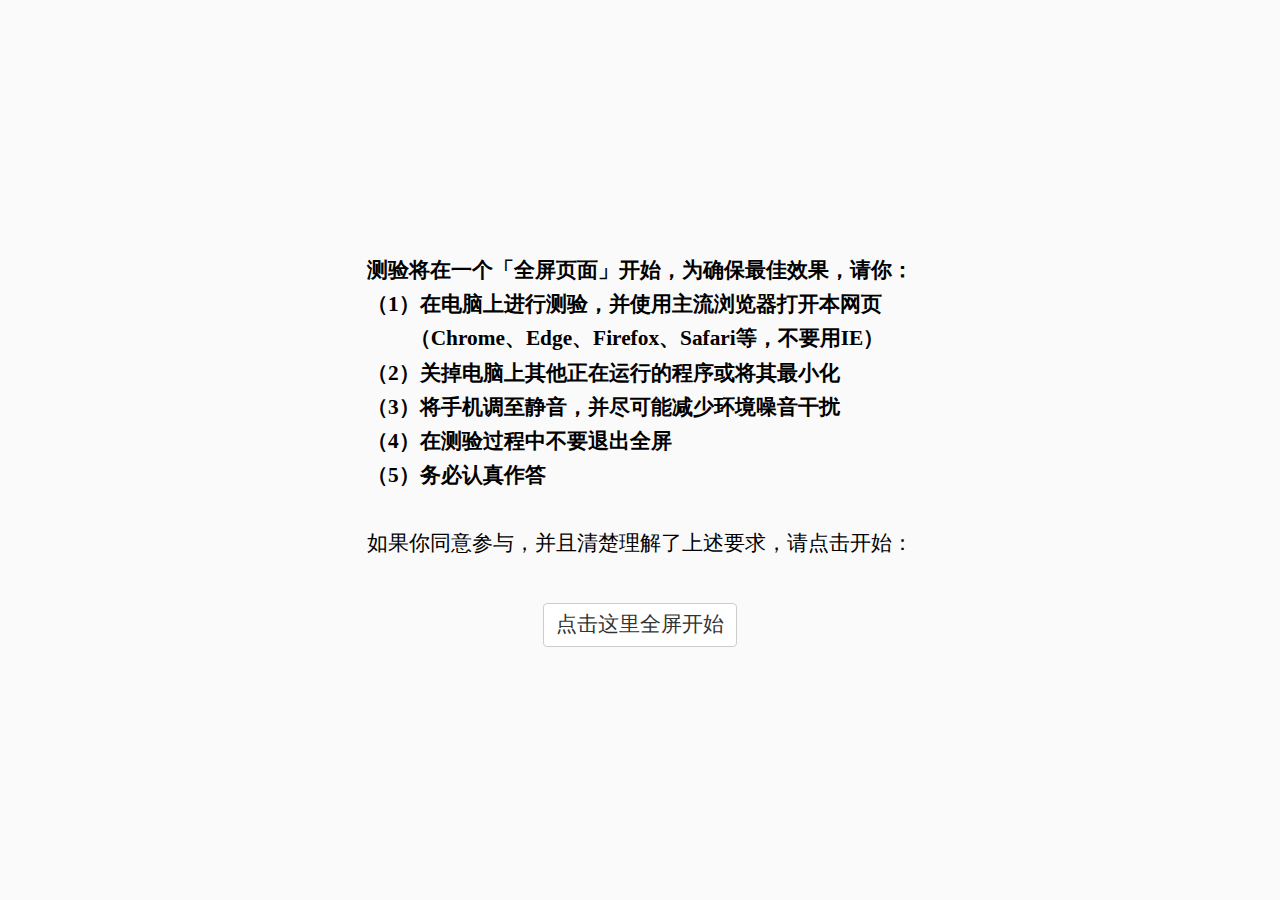
<file: exp_demo/experiment/index.html>
<!DOCTYPE html>
<html>

<head>
    <meta charset="utf-8">
    <title>Experiment Demo</title>

    <!-- CSS: jspsych -->
    <link href="jspsych-6.1.0/css/jspsych.css" rel="stylesheet" type="text/css">
    <!-- CSS: Custom -->
    <link href="exp.css" rel="stylesheet" type="text/css">

    <!-- JS: Basic -->
    <script src="jspsych-6.1.0/jspsych.js"></script>
    <script src="jspsych-6.1.0/plugins/jspsych-fullscreen.js"></script>
    <script src="jspsych-6.1.0/plugins/jspsych-instructions.js"></script>
    <script src="jspsych-6.1.0/plugins/jspsych-call-function.js"></script>
    <!-- JS: Survey -->
    <script src="jspsych-6.1.0/plugins/jspsych-survey-html-form.js"></script>
    <script src="jspsych-6.1.0/plugins/jspsych-survey-likert.js"></script>
    <script src="jspsych-6.1.0/plugins/jspsych-survey-multi-choice.js"></script>
    <script src="jspsych-6.1.0/plugins/jspsych-survey-multi-select.js"></script>
    <script src="jspsych-6.1.0/plugins/jspsych-survey-text.js"></script>
    <!-- JS: Stimulus-Response -->
    <script src="jspsych-6.1.0/plugins/jspsych-html-button-response.js"></script>
    <script src="jspsych-6.1.0/plugins/jspsych-html-keyboard-response.js"></script>
    <script src="jspsych-6.1.0/plugins/jspsych-html-slider-response.js"></script>
    <script src="jspsych-6.1.0/plugins/jspsych-image-button-response.js"></script>
    <script src="jspsych-6.1.0/plugins/jspsych-image-keyboard-response.js"></script>
    <script src="jspsych-6.1.0/plugins/jspsych-image-slider-response.js"></script>
    <script src="jspsych-6.1.0/plugins/jspsych-audio-button-response.js"></script>
    <script src="jspsych-6.1.0/plugins/jspsych-audio-keyboard-response.js"></script>
    <script src="jspsych-6.1.0/plugins/jspsych-audio-slider-response.js"></script>
    <script src="jspsych-6.1.0/plugins/jspsych-video-button-response.js"></script>
    <script src="jspsych-6.1.0/plugins/jspsych-video-keyboard-response.js"></script>
    <script src="jspsych-6.1.0/plugins/jspsych-video-slider-response.js"></script>
    <!-- JS: Categorization Task -->
    <script src="jspsych-6.1.0/plugins/jspsych-categorize-html.js"></script>
    <script src="jspsych-6.1.0/plugins/jspsych-categorize-image.js"></script>
    <script src="jspsych-6.1.0/plugins/jspsych-iat-html.js"></script>
    <script src="jspsych-6.1.0/plugins/jspsych-iat-image.js"></script>
</head>

<body>
    <!-- JavaScript Files of Your Experiment -->
    <script src="functions.js"></script>
    <script src="experiment.js"></script>
</body>

</html>
</file>
<file: exp_demo/experiment/jspsych-6.1.0/css/jspsych.css>
/*
 * CSS for jsPsych experiments.
 *
 * This stylesheet provides minimal styling to make jsPsych
 * experiments look polished without any additional styles.
 */

 @import url(https://fonts.googleapis.com/css?family=Open+Sans:400italic,700italic,400,700);

/* Container holding jsPsych content */

 .jspsych-display-element {
   display: flex;
   flex-direction: column;
   overflow-y: auto;
 }

 .jspsych-display-element:focus {
   outline: none;
 }

 .jspsych-content-wrapper {
   display: flex;
   margin: auto;
   flex: 1 1 100%;
   width: 100%;
 }

 .jspsych-content {
   max-width: 95%; /* this is mainly an IE 10-11 fix */
   text-align: center;
   margin: auto; /* this is for overflowing content */
 }

 .jspsych-top {
   align-items: flex-start;
 }

 .jspsych-middle {
   align-items: center;
 }

/* fonts and type */

.jspsych-display-element {
  font-family: 'Open Sans', 'Arial', sans-serif;
  font-size: 18px;
  line-height: 1.6em;
}

/* Form elements like input fields and buttons */

.jspsych-display-element input[type="text"] {
  font-family: 'Open Sans', 'Arial', sans-serif;
  font-size: 14px;
}

/* borrowing Bootstrap style for btn elements, but combining styles a bit */
.jspsych-btn {
  display: inline-block;
  padding: 6px 12px;
  margin: 0px;
  font-size: 14px;
  font-weight: 400;
  font-family: 'Open Sans', 'Arial', sans-serif;
  cursor: pointer;
  line-height: 1.4;
  text-align: center;
  white-space: nowrap;
  vertical-align: middle;
  background-image: none;
  border: 1px solid transparent;
  border-radius: 4px;
  color: #333;
  background-color: #fff;
  border-color: #ccc;
}

.jspsych-btn:hover {
  background-color: #ddd;
  border-color: #aaa;
}

.jspsych-btn:disabled {
  background-color: #eee;
  color: #aaa;
  border-color: #ccc;
  cursor: not-allowed;
}

/* jsPsych progress bar */

#jspsych-progressbar-container {
  color: #555;
  border-bottom: 1px solid #dedede;
  background-color: #f9f9f9;
  margin-bottom: 1em;
  text-align: center;
  padding: 8px 0px;
  width: 100%;
  line-height: 1em;
}
#jspsych-progressbar-container span {
  font-size: 14px;
  padding-right: 14px;
}
#jspsych-progressbar-outer {
  background-color: #eee;
  width: 50%;
  margin: auto;
  height: 14px;
  display: inline-block;
  vertical-align: middle;
  box-shadow: inset 0 1px 2px rgba(0,0,0,0.1);
}
#jspsych-progressbar-inner {
  background-color: #aaa;
  width: 0%;
  height: 100%;
}

/* Control appearance of jsPsych.data.displayData() */
#jspsych-data-display {
  text-align: left;
}
</file>
<file: exp_demo/experiment/exp.css>
body {
    user-select: none;
    /* none|auto|text|contain|all; 禁止选中文本（防止复制） */
    -ms-user-select: none;
    /* Internet Explorer/Edge */
    -moz-user-select: none;
    /* Firefox */
    -webkit-user-select: none;
    /* Chrome/Safari/Opera */
}

.jspsych-btn {
    font-size: 16pt;
    font-family: 微软雅黑;
    font-weight: normal;
    margin: 1em 0em;
}

.tag-left {
    font-size: 24pt;
    position: absolute;
    top: 15%;
    left: 20%;
}

.tag-right {
    font-size: 24pt;
    position: absolute;
    top: 15%;
    right: 20%;
}
</file>
